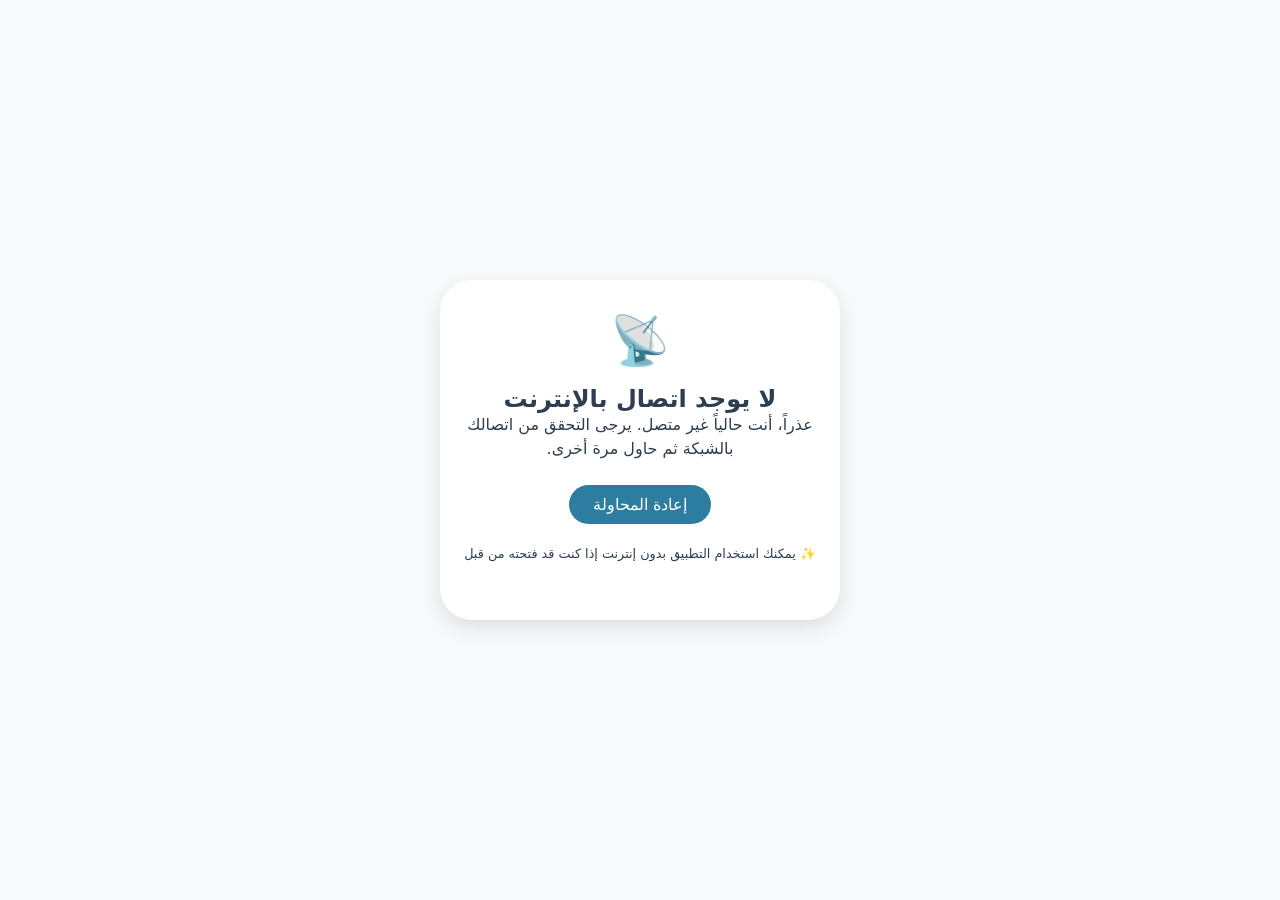
<file: offline.html>
<!DOCTYPE html>
<html lang="ar" dir="rtl">
<head>
    <meta charset="UTF-8">
    <meta name="viewport" content="width=device-width, initial-scale=1.0">
    <title>غير متصل - مدير الصيدلية</title>
    <style>
        * { margin: 0; padding: 0; box-sizing: border-box; }
        body {
            font-family: system-ui, 'Segoe UI', Tahoma, sans-serif;
            background: #f8f9fa;
            color: #2d3e50;
            display: flex;
            align-items: center;
            justify-content: center;
            height: 100vh;
            text-align: center;
            padding: 20px;
        }
        .container {
            max-width: 400px;
            background: white;
            border-radius: 32px;
            padding: 32px 24px;
            box-shadow: 0 8px 20px rgba(0,0,0,0.1);
        }
        h1 { font-size: 3rem; margin-bottom: 16px; }
        p { margin-bottom: 24px; line-height: 1.5; }
        button {
            background: #2c7da0;
            color: white;
            border: none;
            padding: 10px 24px;
            border-radius: 40px;
            font-size: 1rem;
            cursor: pointer;
        }
        button:hover { background: #1f5068; }
    </style>
</head>
<body>
<div class="container">
    <h1>📡</h1>
    <h2>لا يوجد اتصال بالإنترنت</h2>
    <p>عذراً، أنت حالياً غير متصل. يرجى التحقق من اتصالك بالشبكة ثم حاول مرة أخرى.</p>
    <button onclick="location.reload()">إعادة المحاولة</button>
    <p style="margin-top: 20px; font-size: 0.8rem;">✨ يمكنك استخدام التطبيق بدون إنترنت إذا كنت قد فتحته من قبل</p>
</div>
</body>
</html>
</file>
